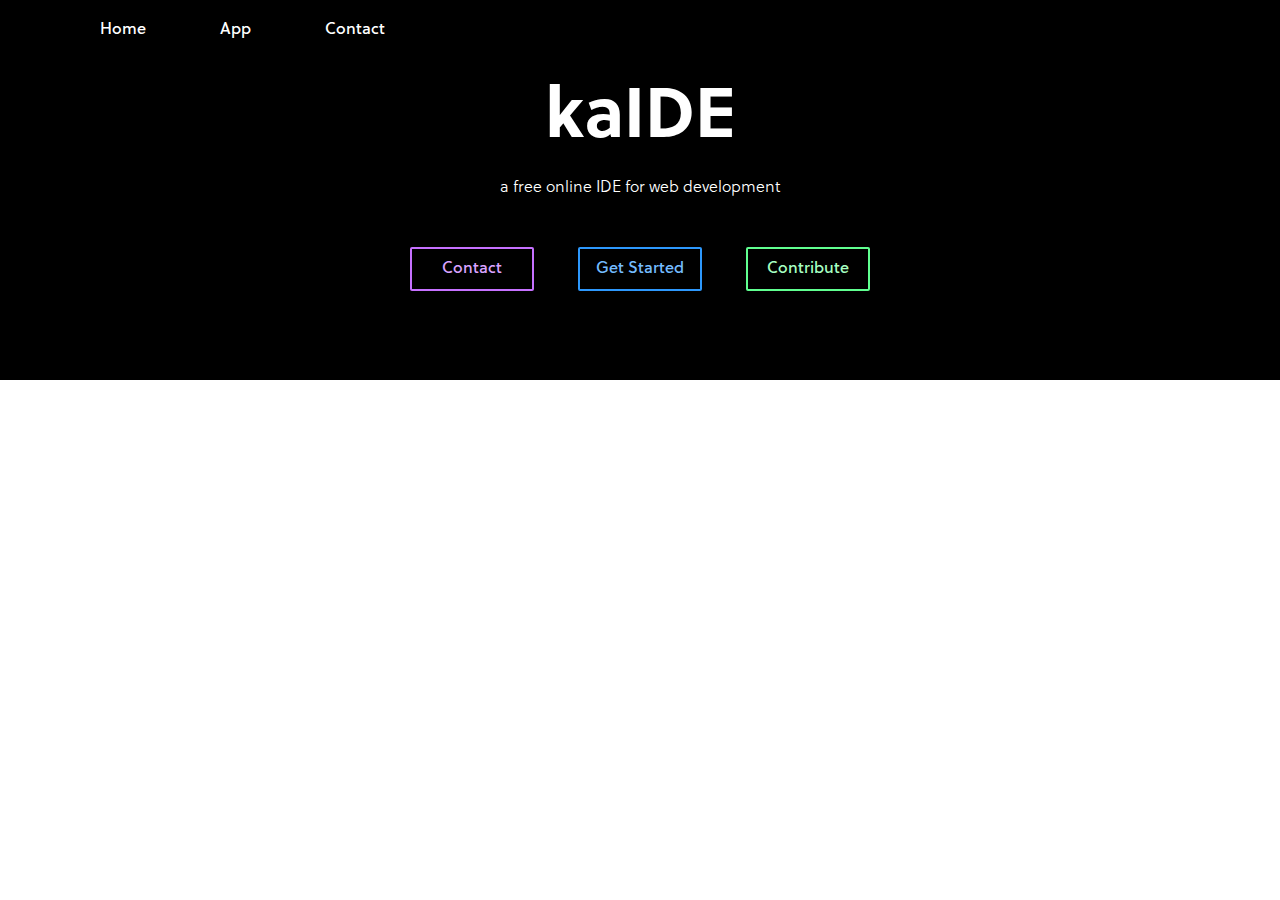
<file: index.html>
<!DOCTYPE html>
<html>
	<head>
		<title>kaIDE | Home</title>
		<link rel='stylesheet' href='assets/stylesheets/main.css'>
		<link rel='icon' href='favicon.png' type='image/x-icon'>
		<meta name='viewport' content='width=device-width, initial-scale=1.0'>
	</head>
	<body>
		<div id='navBar' style='height: 30px;'>
			<a href='index.html'>
				<div id='homeBar' class='navSection'>
					Home
				</div>
			</a>
			<a href='app.html'>
				<div id='appBar' class='navSection'>
					App
				</div>
			</a>
			<a href='contact.html'>
				<div id='contactBar' class='navSection'>
					Contact
				</div>
			</a>
			<div id='right-nav'>
				<!-- <div id='signUpButton' class='mainButton navSection'>
					Sign Up
				</div> -->
			</div>
		</div>
		<div id='topWelcome'>
			<h1>kaIDE</h1>
			<p>a free online IDE for web development</p>

			<div id='buttonstrip'>
				<a href="contact.html"><button class='mainButton' id='contact' >Contact</button></a>
				<a href="app.html"><button class='mainButton' id='getStarted' >Get Started</button></a>
				<a href="https://github.com/k-vernooy/kaIDE"><button class='mainButton' id='contribute'>Contribute</button></a>
			</div>
		</div>

		<footer>
		</footer>
	</body>
</html>
</file>
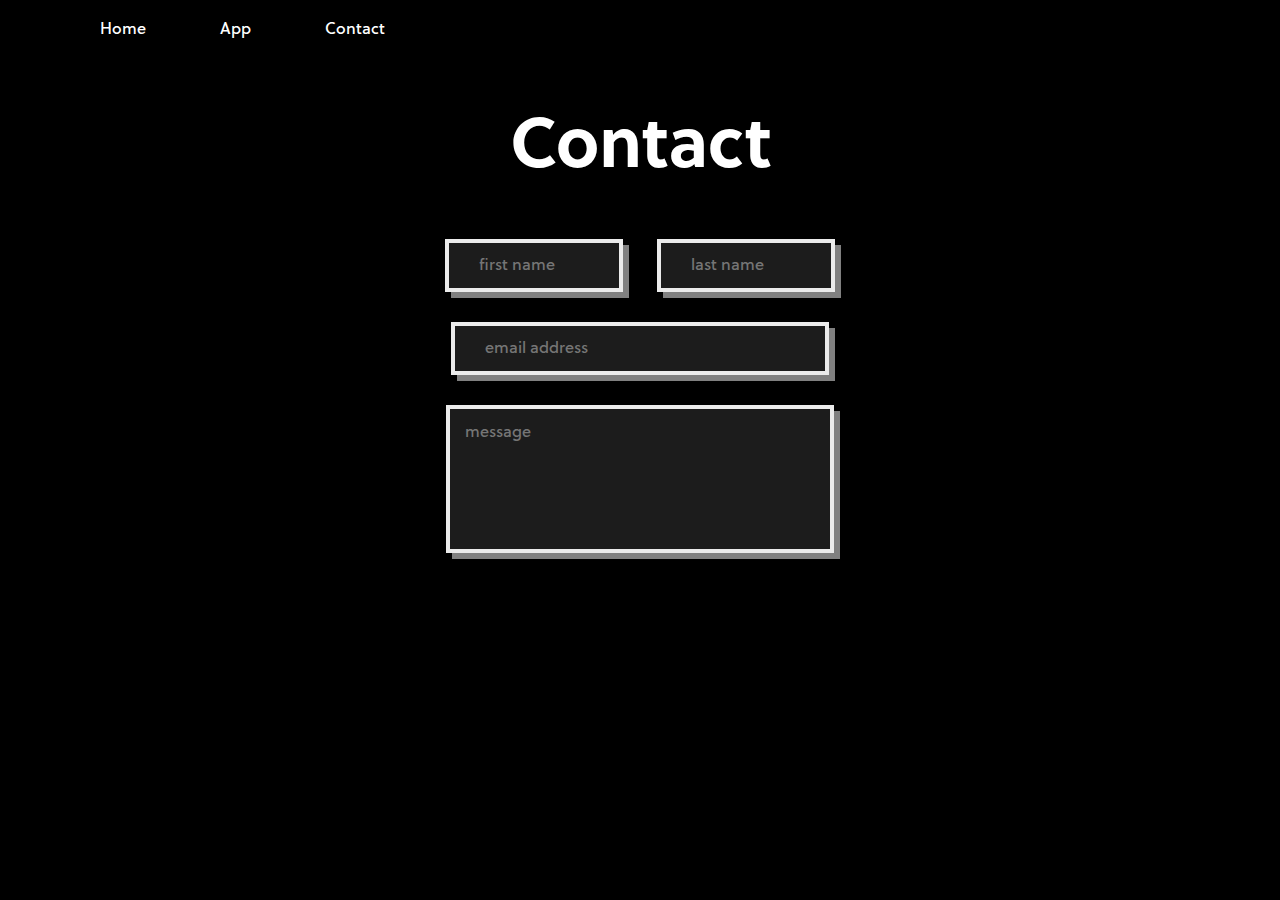
<file: contact.html>
<!DOCTYPE html>
<html>
	<head>
		<title>kaIDE | Home</title>
		<link rel='stylesheet' href='assets/stylesheets/main.css'>
		<link rel='stylesheet' href='assets/stylesheets/contact.css'>
		<link rel='icon' href='favicon.png' type='image/x-icon'>
		<meta name='viewport' content='width=device-width, initial-scale=1.0'>
	</head>
	<body>
		<div id='navBar'>
			<a href='index.html'>
				<div id='homeBar' class='navSection'>
					Home
				</div>
			</a>
			<a href='app.html'>
				<div id='appBar' class='navSection'>
					App
				</div>
			</a>
			<a href='contact.html'>
				<div id='contactBar' class='navSection'>
					Contact
				</div>
			</a>
		</div>
		<div id='topWelcome'>
			<h1>Contact</h1>
			<form id='contact'>
				<input type="text" id='firstName' placeholder="first name">
				<input type="text" id='lastName' placeholder="last name">
				<br>
				<input type="text" id='email' placeholder="email address">
				<br>
				<textarea placeholder="message"></textarea>
			</form>
		</div>

		<footer>
		</footer>
	</body>
</html>
</file>
<file: assets/stylesheets/main.css>
@import "../fonts/inter/inter.css";

* {
	margin: 0;
	padding: 0;
}

:root {
	--main-color: black;
	--purple-one: rgb(198, 113, 255);
	--purple-two: rgb(218, 163, 255);
	--blue-one: rgb(45, 152, 252);
	--blue-two: rgb(116, 188, 255);
	--green-one: rgb(96, 255, 144);
	--green-two: rgb(166, 255, 193);

}

@font-face {
	font-family: "Soleil";
	font-weight:500;
	src: url("../fonts/soleil/Soleil-Bold.otf");
}

@font-face {
	font-family: "Soleil";
	font-weight:400;
	src: url("../fonts/soleil/Soleil-Book.otf");
}

@font-face {
	font-family: "Soleil";
	font-weight:300;
	src: url("../fonts/soleil/Soleil-Regular.otf");
}

@font-face {
	font-family: "Soleil";
	font-weight:200;
	src: url("../fonts/soleil/Soleil-Light.otf");
}


body {
	font-family: "Soleil";
}

h1 {
	font-size: 70px;
	padding-bottom: 20px;
}

a, a:hover, a:focus, a:active {
	outline: none;
	text-decoration: none;
	color: inherit;  
}

p {
	font-weight: 200;
	/* font-style: oblique; */
	/* color: rgb(214, 214, 214); */
}

#navBar {
	width: calc(100% - 100px);
	height: 60px;
	background-color: black;
	color: white;
	padding-left: 100px;
}

.navSection {
	cursor: pointer;
    display: inline-block;
    line-height: 60px;
    transition: .2s;
    margin-right: 70px;
}

.navSection:hover {
	color: var(--blue-one);
}

#appBar:hover {
	color: var(--green-one);
}

#contactBar:hover {
	color: hsl(256, 100%, 76%);
}

#topWelcome {
	text-align: center;
	background-color: black;
	color: white;
	height: 300px;
	padding-top: 50px;
}

#buttonstrip {
	margin-top: 50px;
}

.mainButton {
	all: unset;
	width: 120px;
	height: 40px;
	border: 2px solid white;
	margin-right: 20px;
	margin-left: 20px;
	border-radius: 2px;
	cursor: pointer;
	transition: .2s;
}

.mainButton#getStarted {
	color: var(--blue-two);
	border-color: var(--blue-one);
}

.mainButton#getStarted:hover {
	background-color: var(--blue-one);
	color: black;
}

.mainButton#contribute {
	color: var(--green-two);
	border-color: var(--green-one);
}

.mainButton#contribute:hover {
	background-color: var(--green-one);
	color: black;
}

.mainButton#contact {
	color: var(--purple-two);
	border-color: var(--purple-one);
}

.mainButton#contact:hover {
	background-color: var(--purple-one);
	color: black;
}

#right-nav {
	display: inline-block;
	position: absolute;
	right: 0px;
	/* width: 200px; */
	text-align: center;
}

#navBar #signUpButton {
	display: inline-block;
	/* width: 120px; */
	padding: 3px;
	line-height: 40px;
	border: 2px solid rgb(57, 109, 250);
}

.mainButton#signUpButton:hover {
	color: white;
	background-color: rgb(57, 109, 250);
}
</file>
<file: assets/stylesheets/contact.css>
#topWelcome {
    height: calc(100vh - 110px);
}

input {
    all: unset;
    border: 4px solid rgb(235, 235, 235);
    text-align: left;
    padding-left: 30px;
    box-shadow: 6px 6px 0px grey;
    transition: .2s;
    height: 45px;
    margin-bottom: 30px;
    background-color: rgba(255, 255, 255, 0.11);

}

#bumper {
    height: 40px;
    width: 100%;
    /* background-color: white; */
}

#email {
    width: 340px;
}

#email:focus {
    box-shadow: 9px 9px 0px rgb(67, 178, 252);
}

#contact {
    margin-top: 30px;
}

#firstName {
    margin-right: 30px;
    width: 140px;
    display: inline-block;
}

#firstName:focus {
    box-shadow: 9px 9px 0px rgb(67, 252, 113);
}

#lastName {
    width: 140px;
    display: inline-block;
}

#lastName:focus {
    box-shadow: 9px 9px 0px rgb(252, 95, 67);
}

textarea {
    all: unset;
    width: 350px;
    height: 110px;
    padding:15px;
    border: 4px solid rgb(235, 235, 235);
    box-shadow: 6px 6px 0px grey;
    background-color: rgba(255, 255, 255, 0.11);
    text-align: left;
    transition: .2s;
}

textarea:focus {
    box-shadow: 9px 9px 0px rgb(221, 67, 252);

}
</file>
